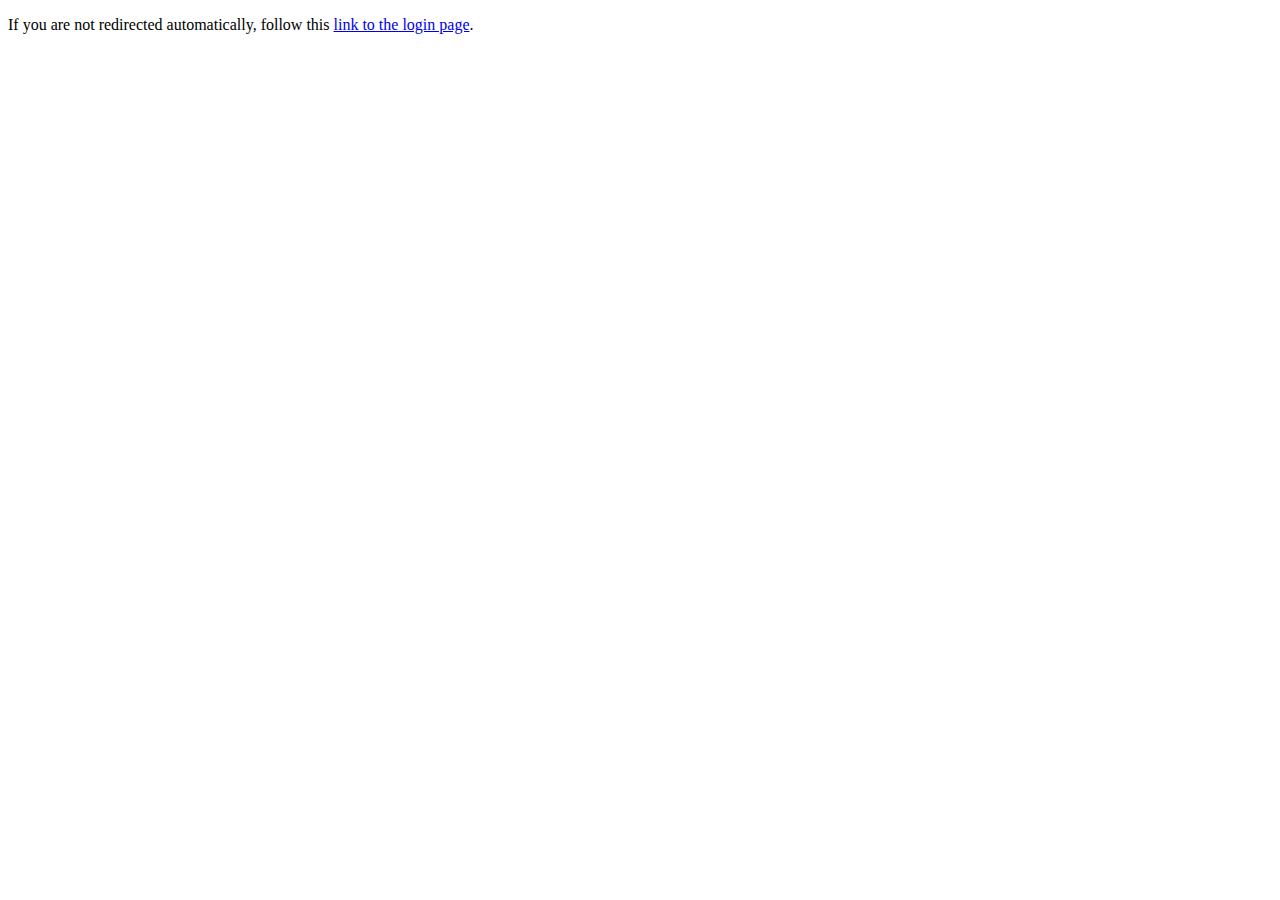
<file: index.html>
<!DOCTYPE html>
<html lang="en">
<head>
    <meta charset="UTF-8">
    <meta http-equiv="refresh" content="0;url=login/login.php">
    <title>Redirecting...</title>
</head>
<body>
    <p>If you are not redirected automatically, follow this <a href="login/login.php">link to the login page</a>.</p>
</body>
</html>
</file>
